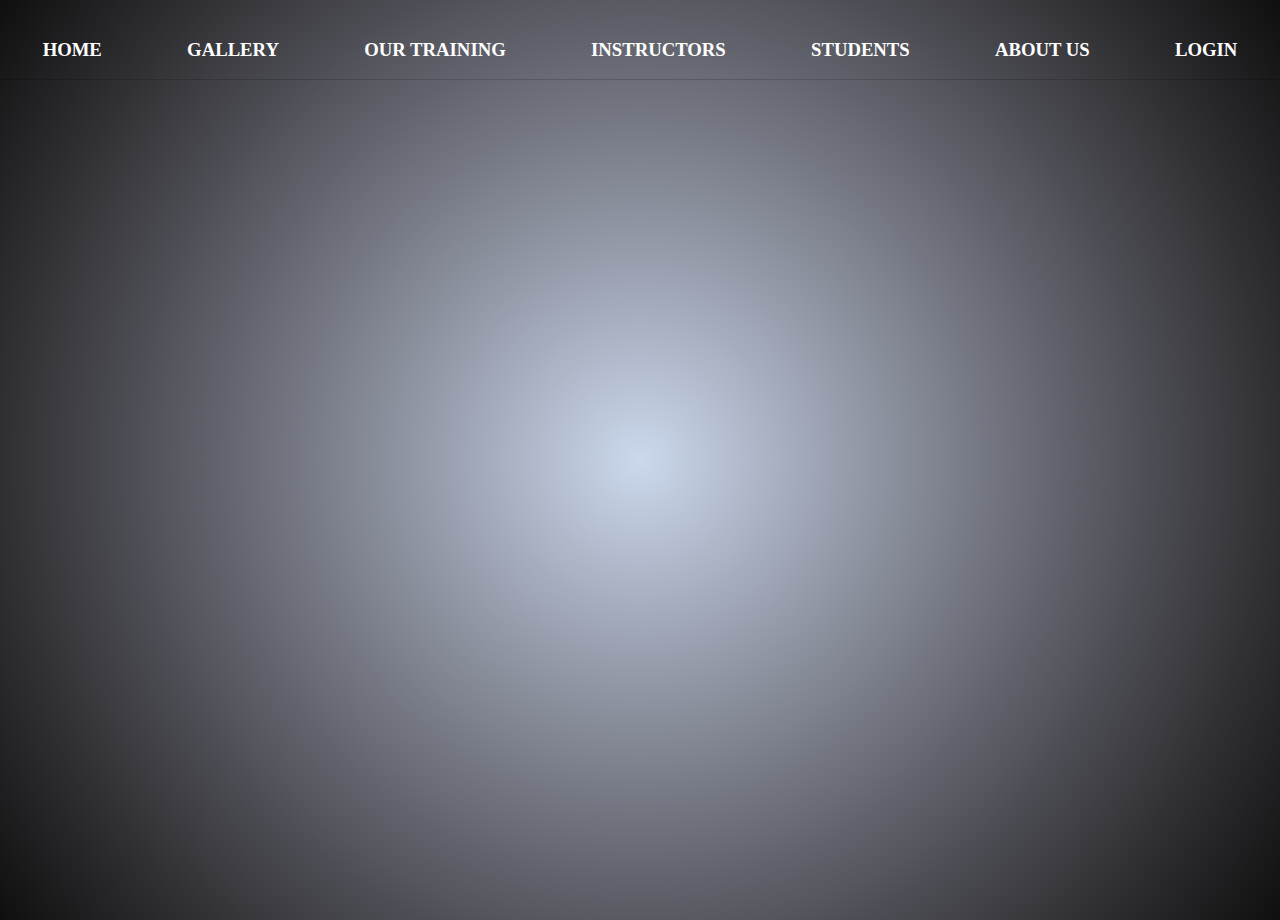
<file: Contact.html>
<!DOCTYPE html>
<html lang="en">
<head>
    <meta charset="UTF-8">
    <meta http-equiv="X-UA-Compatible" content="IE=edge">
    <meta name="viewport" content="width=device-width, initial-scale=1.0">
    <title>Contact us</title>
    <link rel="stylesheet" href="/style/main.css">
</head>
<body>
    <div id="navbar"></div>
</body>
<script type="module" src="/script/import_navbar.js"></script>
</html>
</file>
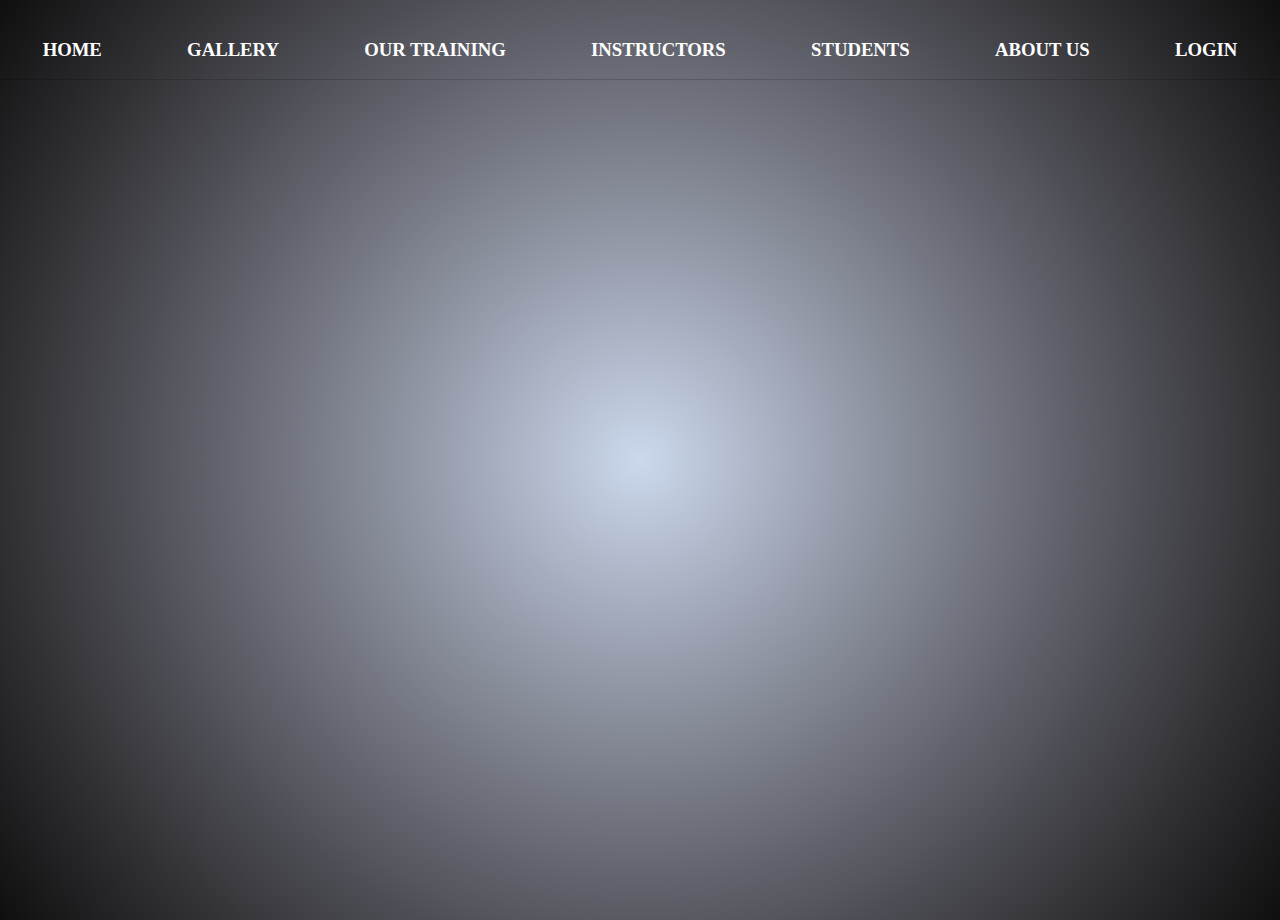
<file: gallery.html>
<!DOCTYPE html>
<html lang="en">
<head>
    <meta charset="UTF-8">
    <meta http-equiv="X-UA-Compatible" content="IE=edge">
    <meta name="viewport" content="width=device-width, initial-scale=1.0">
    <title>Gallery</title>
    <link rel="stylesheet" href="/style/main.css">
</head>
<body>
    <div id="navbar"></div>

    <div id="main_screen">
        
    </div>
    
</body>
<script type="module" src="/script/import_navbar.js"></script>
</html>
</file>
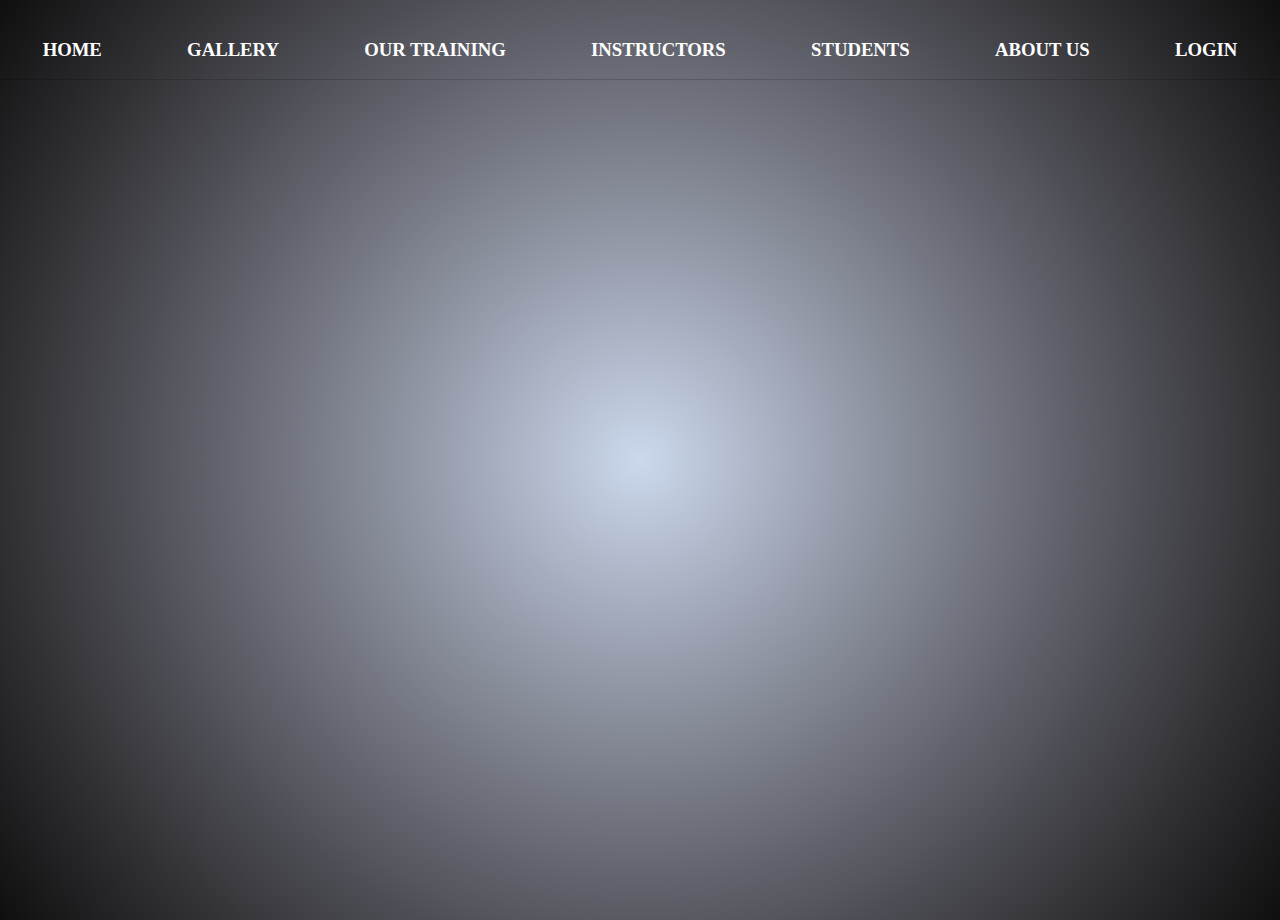
<file: Instructor.html>
<!DOCTYPE html>
<html lang="en">
<head>
    <meta charset="UTF-8">
    <meta http-equiv="X-UA-Compatible" content="IE=edge">
    <meta name="viewport" content="width=device-width, initial-scale=1.0">
    <title>Instructors</title>
    <link rel="stylesheet" href="/style/main.css">
</head>
<body>
 
    <div id="navbar"></div>
    <div class="meet_with_instructor">

    </div>
    
</body>
<script type="module" src="/script/import_navbar.js"></script>
</html>
</file>
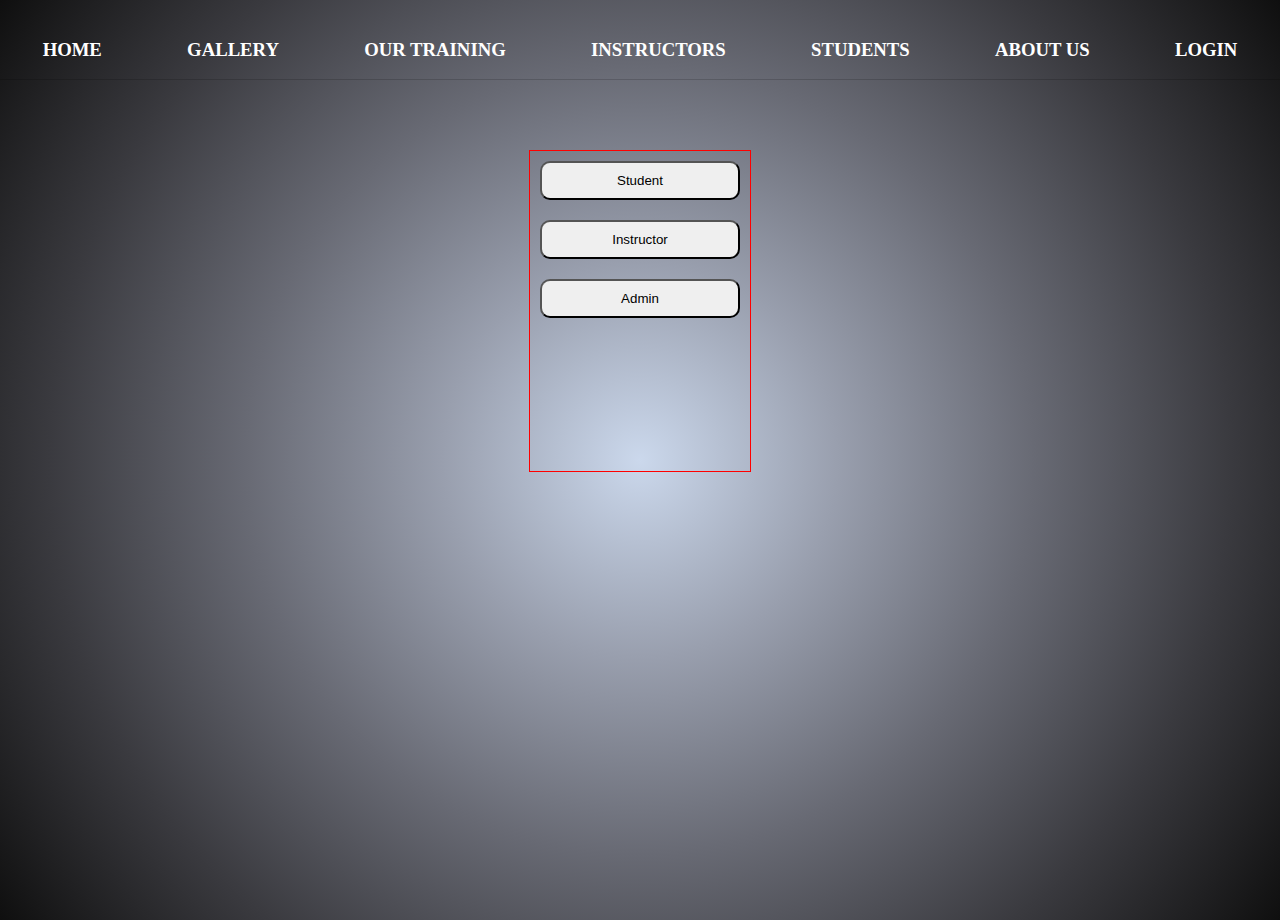
<file: login.html>
<!DOCTYPE html>
<html lang="en">
<head>
    <meta charset="UTF-8">
    <meta http-equiv="X-UA-Compatible" content="IE=edge">
    <meta name="viewport" content="width=device-width, initial-scale=1.0">
    <title>Login-Panel</title>
    <link rel="stylesheet" href="/style/main.css">
</head>
<body>
    <div id="navbar"></div>
    <div class="two_button">
        <button>Student</button>
        <button>Instructor</button>
        <button>Admin</button>
     
    </div>
</body>
<script type="module" src="/script/import_navbar.js"></script>
</html>
</file>
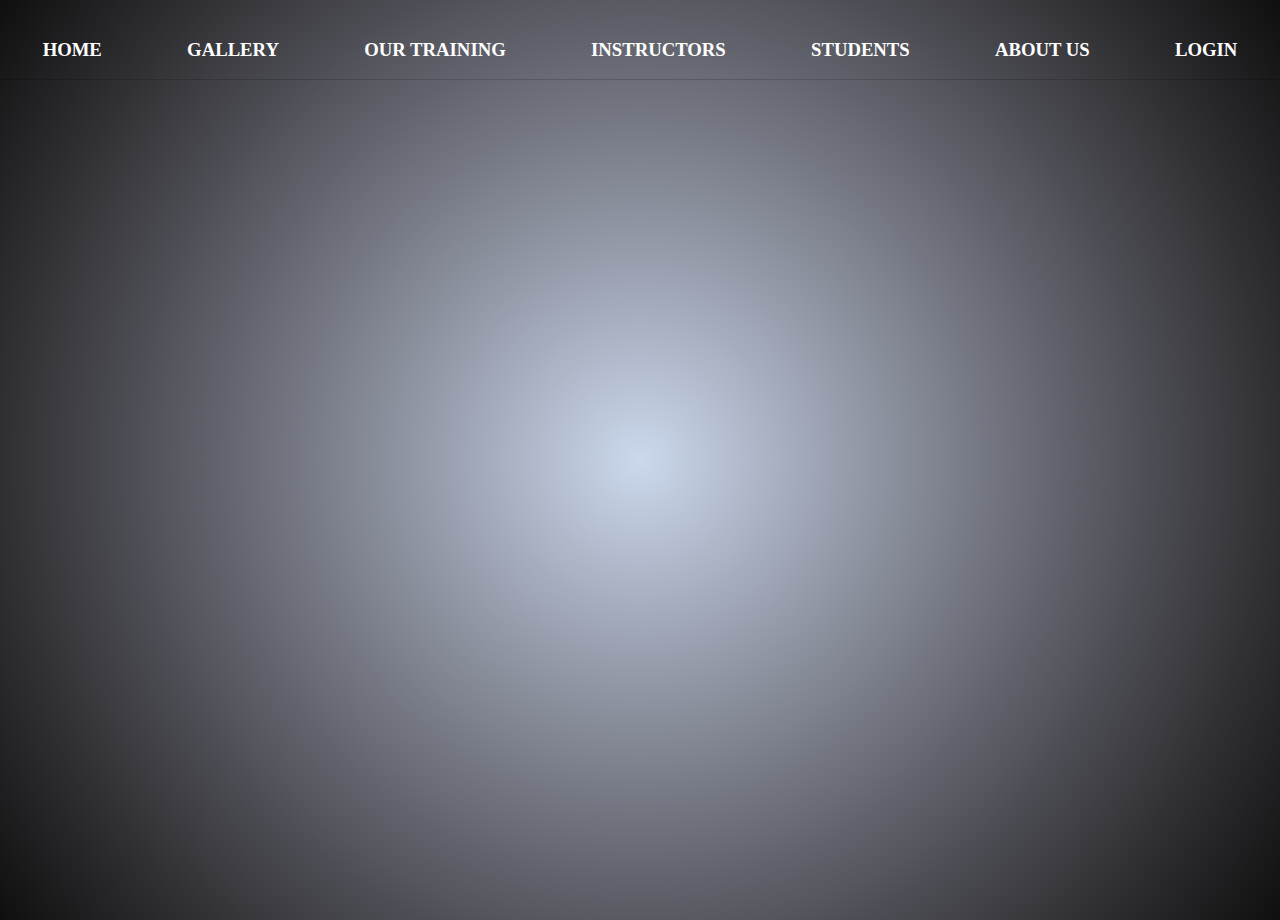
<file: Students.html>
<!DOCTYPE html>
<html lang="en">
<head>
    <meta charset="UTF-8">
    <meta http-equiv="X-UA-Compatible" content="IE=edge">
    <meta name="viewport" content="width=device-width, initial-scale=1.0">
    <title>Students</title>
    <link rel="stylesheet" href="/style/main.css">
</head>
<body>
    <div id="navbar"></div>
</body>
<script type="module" src="/script/import_navbar.js"></script>
</html>
</file>
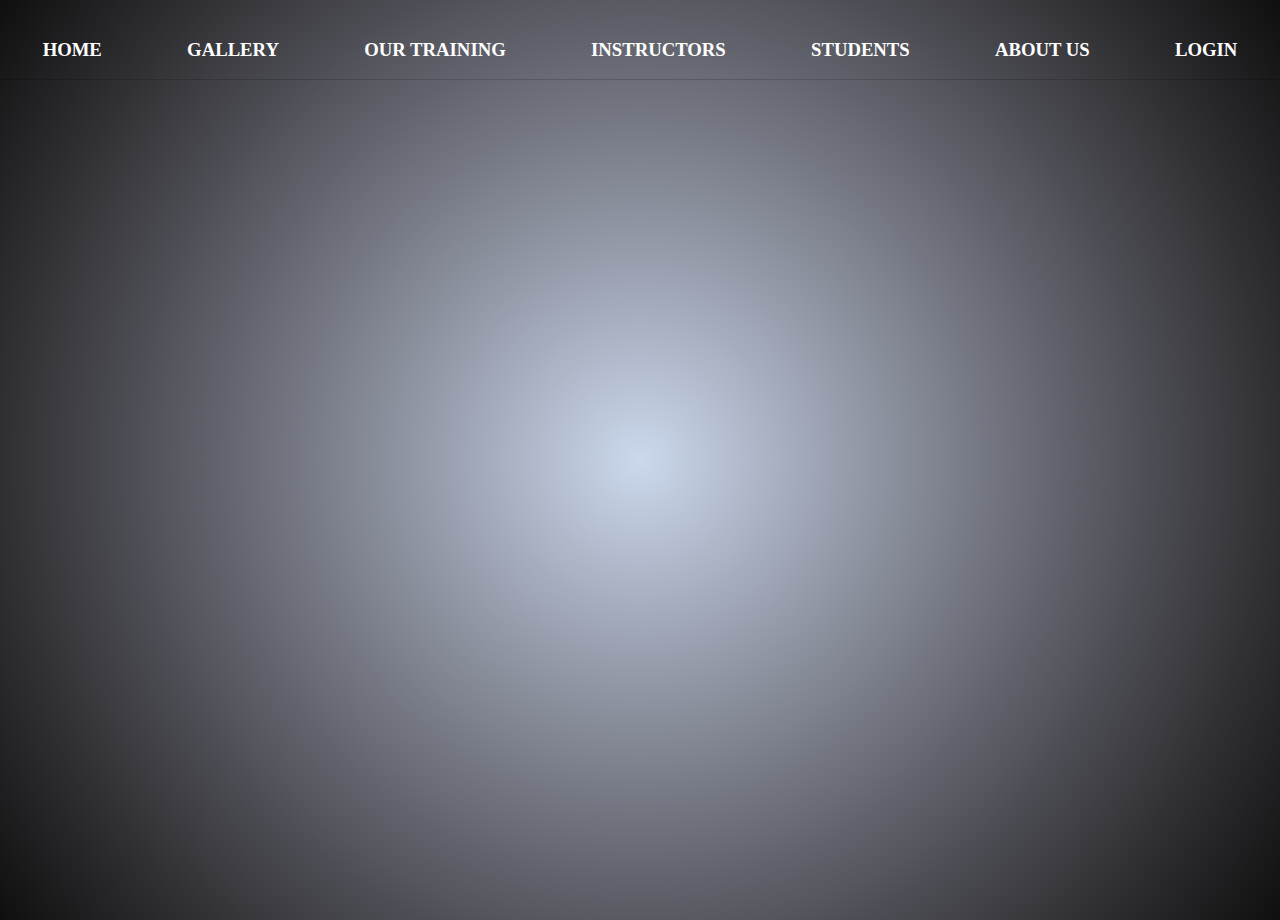
<file: training.html>
<!DOCTYPE html>
<html lang="en">
<head>
    <meta charset="UTF-8">
    <meta http-equiv="X-UA-Compatible" content="IE=edge">
    <meta name="viewport" content="width=device-width, initial-scale=1.0">
    <title>Training</title>
    <link rel="stylesheet" href="/style/main.css">
</head>
<body>
    <div id="navbar"></div>
</body>
<script type="module" src="/script/import_navbar.js"></script>
</html>
</file>
<file: style/main.css>
body{
    box-sizing: border-box;
    padding: 0%;
    margin: 0px;
}
body{
    width: 100%;
    height: 900px;
    background-image: radial-gradient(circle, #cbd8ec, #999fae, #686a74, #3a3a3f, #0f0f0f);
}

                               
                        /* Navbar css code start from  here */
#navbar{
    margin-top: 20px;
    display: flex;
    justify-content: space-around;
    border-bottom:1px  solid rgba(0, 0, 0, 0.158);    
    position: sticky;
    
}
.nav_link {
    color: white;
    text-decoration: none;
    text-transform: uppercase;
}
.nav_link:hover{
 color: red;
}
header{
    /* width:100%; */
    display: flex;
    justify-content:space-evenly;
    align-items: center;
    text-align: center;
    background-color: #f3f3f3;
    border: 1px solid red;
    font-family: serif;
}

.logo{
    width: 80px;
}

header>div{
    display: flex;
    justify-content:center;
    align-items: center;
    height: 80px;
    border: 1px solid red;
}

                            /* landing page (index)  css code start from here*/

#video_content{
    width: 1000px;
    height: 560px;
    margin: auto;
    margin-top: 20px;
    border: 0px solid red;
}
video{
    width:100%;
    
}
#two_div_wraper{
   
    width: 90%;
    height: 600px;
    margin: auto;
    margin-top: 20px;
    border: 1px solid red;
}
.two_div_content1{
    width: 60%;
    height: 600px;
    border: 1px solid red;
}




                                    /*Login page css code start from here */

.two_button{
    height: 300px;
    width: 200px;
    display: flex;
    padding: 10px;
    flex-direction: column;
    gap: 20px;
    /* justify-content: space-around; */
  
   /* height: 400px; */
    margin: auto;
    margin-top: 70px;

    border: 1px solid red;
}
.two_button>button{
    padding: 10px;
    border-radius: 10px;
    cursor: pointer;

}
.two_button>button:hover{
    background-color: red;
}


@media screen and (max-width: 430px){
    header{
        /* width:100%; */
        /* display: flex; */
        justify-content:space-evenly;
        align-items: center;
        text-align: center;
        background-color: #f3f3f3;
        border: 1px solid red;
        font-family: serif;
    }
}
</file>
